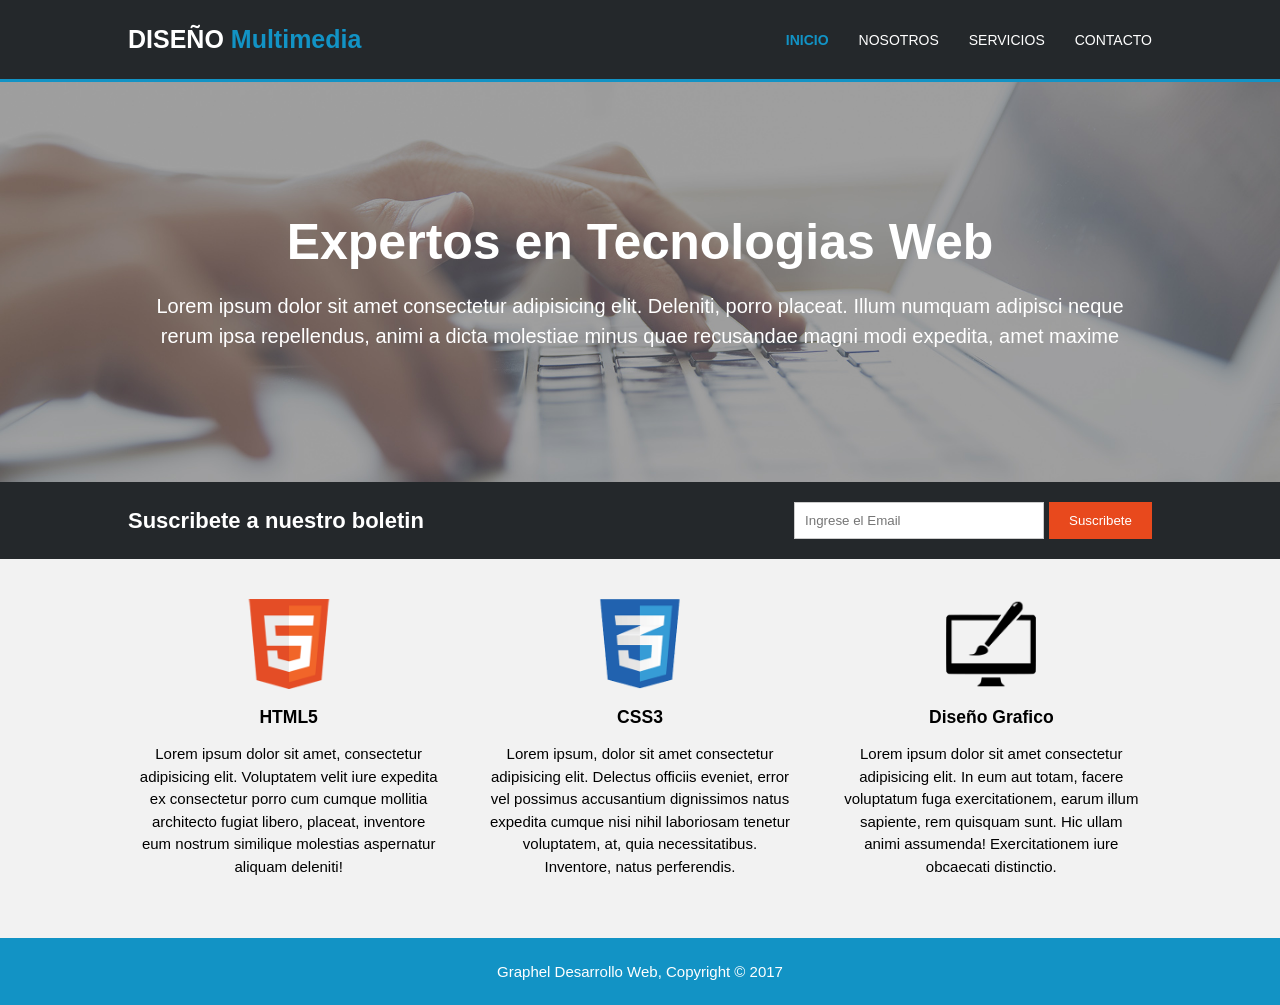
<file: index.html>
<!DOCTYPE html>
<html lang="es">
<head>
    <meta charset="UTF-8">
    <link rel="stylesheet" href="styles/style.css">
    <meta name="viewport" content="width=device-width, initial-scale=1.0">
    <title>Proyecto_Graphel</title>
</head>
<body>
    <!-- menu -->
    <header>
       <h1 class="titulo">
        <span class="blanco">DISEÑO</span>
        <span class="azul">Multimedia</span>
       </h1>

       <nav>
        <!-- se requiere menu horizontalmente, y decoracion en none, tambien hay que colocar un borde abajo de color azul  -->
        <!-- tambien se requiere que al pasar el mause por encima de inicio o demas se ponga en azul -->
        <ul>
            <li><a href="index.html" class="activo">INICIO</a></li>
            <li><a href="templates/nosotros.html">NOSOTROS</a></li>
            <li><a href="templates/servicios.html">SERVICIOS</a></li>
            <li><a href="templates/contacto.html">CONTACTO</a></li>

        </ul>
       </nav>
    </header>

    <main>


        <!-- Este es de la imagen de fondo con texto al frente  -->
       <section class="fondo">
        
            <h2>Expertos en Tecnologias Web</h2>
            <p>Lorem ipsum dolor sit amet consectetur adipisicing elit. Deleniti, porro placeat. Illum numquam adipisci neque rerum ipsa repellendus, animi a dicta molestiae minus quae recusandae magni modi expedita, amet maxime</p>
       </section>

        <!-- este es del contenido de suscrpcion -->
        <section class="suscripcion">

            <h3>Suscribete a nuestro boletin</h3>

            <form>
                <input type="email" name="correo" placeholder="Ingrese el Email" required>
                <button type="submit" class="btn">Suscribete</button>
            </form>
        </section>

        <!-- secciones de tres targetas -->
        <section class="tarjetas">
            <!-- targeta 1 -->
            <article class="tarjeta">
                <img src="assets/images/logo_html.png" alt="logo de html5">
                <h3>HTML5</h3>
                <p>Lorem ipsum dolor sit amet, consectetur adipisicing elit. Voluptatem velit iure expedita ex consectetur porro cum cumque mollitia architecto fugiat libero, placeat, inventore eum nostrum similique molestias aspernatur aliquam deleniti!</p>
            </article>

            <!-- targeta 2 -->
            <article class="tarjeta">
                <img src="assets/images/logo_css.png" alt="logo de css3">
                <h3>CSS3</h3>
                <p>Lorem ipsum, dolor sit amet consectetur adipisicing elit. Delectus officiis eveniet, error vel possimus accusantium dignissimos natus expedita cumque nisi nihil laboriosam tenetur voluptatem, at, quia necessitatibus. Inventore, natus perferendis.</p>
            </article>

            <!-- trageta 3 -->
             <article class="tarjeta">
                <img src="assets/images/logo_brush.png" alt=" logo de brush">
                <h3>Diseño Grafico</h3>
                <p>Lorem ipsum dolor sit amet consectetur adipisicing elit. In eum aut totam, facere voluptatum fuga exercitationem, earum illum sapiente, rem quisquam sunt. Hic ullam animi assumenda! Exercitationem iure obcaecati distinctio.</p>
             </article>
        </section>
    </main>
    <!-- pie de pagina -->
    <footer>
        <p class="blanco">Graphel Desarrollo Web, Copyright  &copy; 2017</p>
    </footer>
    
</body>
</html>
</file>
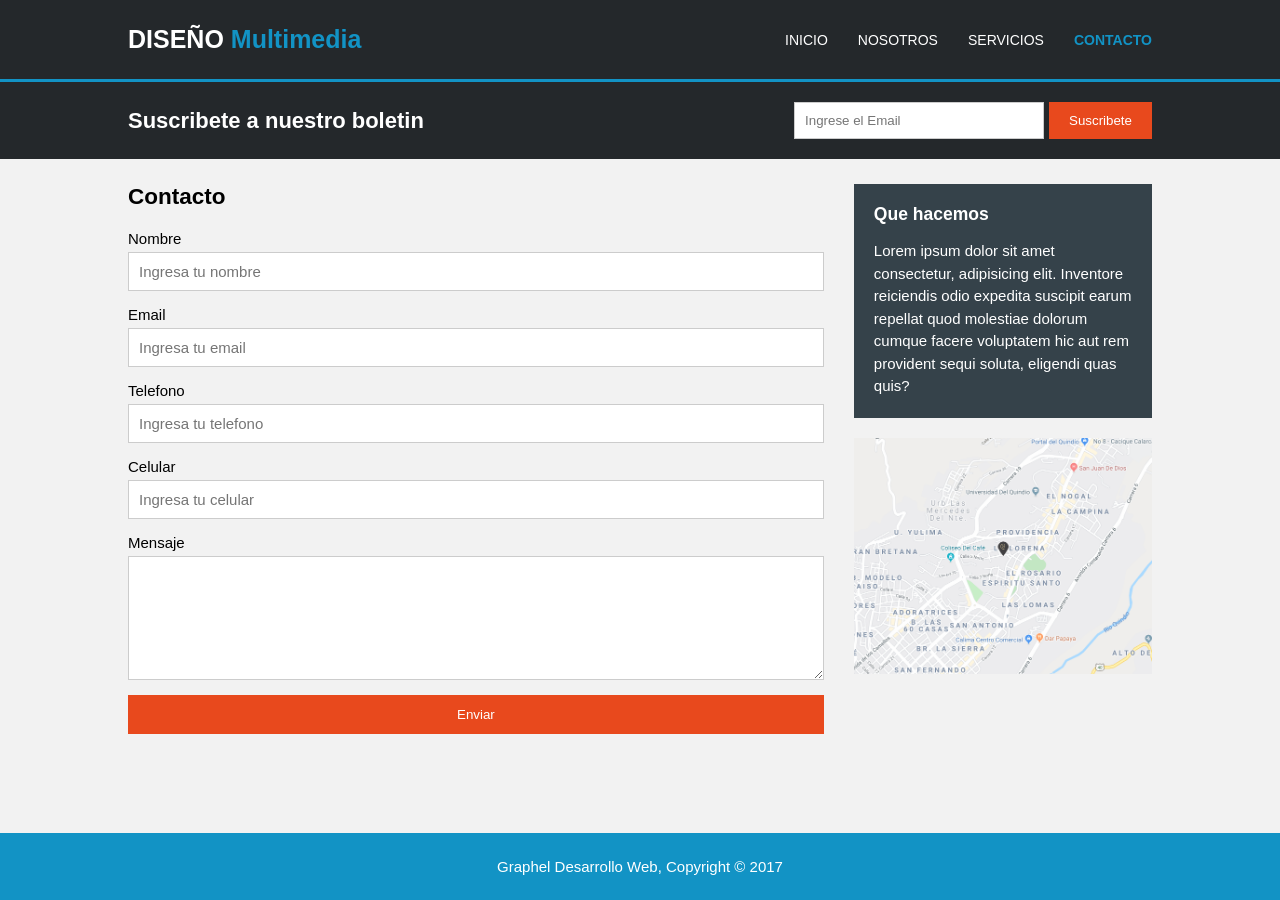
<file: templates/contacto.html>
<!DOCTYPE html>
<html lang="es">
<head>
    <meta charset="UTF-8">
    <link rel="stylesheet" href="../styles/style.css">
    <meta name="viewport" content="width=device-width, initial-scale=1.0">
    <title>contacto</title>
</head>
<body>

    <!-- menu -->
      <header>
       <h1 class="titulo">
        <span class="blanco">DISEÑO</span>
        <span class="azul">Multimedia</span>
       </h1>

       <nav>
        <!-- se requiere menu horizontalmente, y decoracion en none, tambien hay que colocar un borde abajo de color azul  -->
        <!-- tambien se requiere que al pasar el mause por encima de inicio o demas se ponga en azul -->
        <ul>
            <li><a href="../index.html" >INICIO</a></li>
            <li><a href="nosotros.html">NOSOTROS</a></li>
            <li><a href="servicios.html">SERVICIOS</a></li>
            <li><a href="contacto.html" class="activo">CONTACTO</a></li>

        </ul>
       </nav>
    </header>
    <!-- cuerpo -->
    <main>
    
        <!-- suscripcion -->
        <section class="suscripcion">
            <h3>Suscribete a nuestro boletin</h3>

            <form>
                <input type="email" name="correo" placeholder="Ingrese el Email" required>
                <button type="submit" class="btn">Suscribete</button>
            </form>
        </section>


        <!-- formulario -->
        <div class="contenido">
            <!-- columna izquierda -->
            <section class="contacto">

                <h2>Contacto</h2>

                <form class="formulario-contacto">
                    <label for="nombre">Nombre</label>
                    <input type="text" id="nombre" name="nombre" placeholder="Ingresa tu nombre" required>

                    <label for="email">Email</label>
                    <input type="email" id="email" name="email" placeholder="Ingresa tu email" required>

                    <label for="telefono">Telefono</label>
                    <input type="tel" id="telefono" name="telefono" placeholder="Ingresa tu telefono">

                    <label for="celular">Celular</label>
                    <input type="tel" id="celular" name="celular" placeholder="Ingresa tu celular">

                    <label for="mensaje">Mensaje</label>
                    <textarea name="mensaje" id="mensaje" rows="6" required></textarea>

                    <button type="submit" class="btn">Enviar</button>
                </form>
            </section>
        
        <!-- columna a la derecha -->
            <!-- que hacemos  -->
            <aside class="columna-derecha">
                <div class="hacemos blanco">
                    <h3>Que hacemos</h3>
                    <p>Lorem ipsum dolor sit amet consectetur, adipisicing elit. Inventore reiciendis odio expedita suscipit earum repellat quod molestiae dolorum cumque facere voluptatem hic aut rem provident sequi soluta, eligendi quas quis?</p>
                </div>

                <img src="../assets/images/mapaGoogle.png"   class="mapa" alt="Mapa dde google">

            </aside>
        </div>
    </main>

    <!-- pie de pagina -->

     <footer>
        <p class="blanco">Graphel Desarrollo Web, Copyright  &copy; 2017</p>
    </footer>
</body>
</html>
</file>
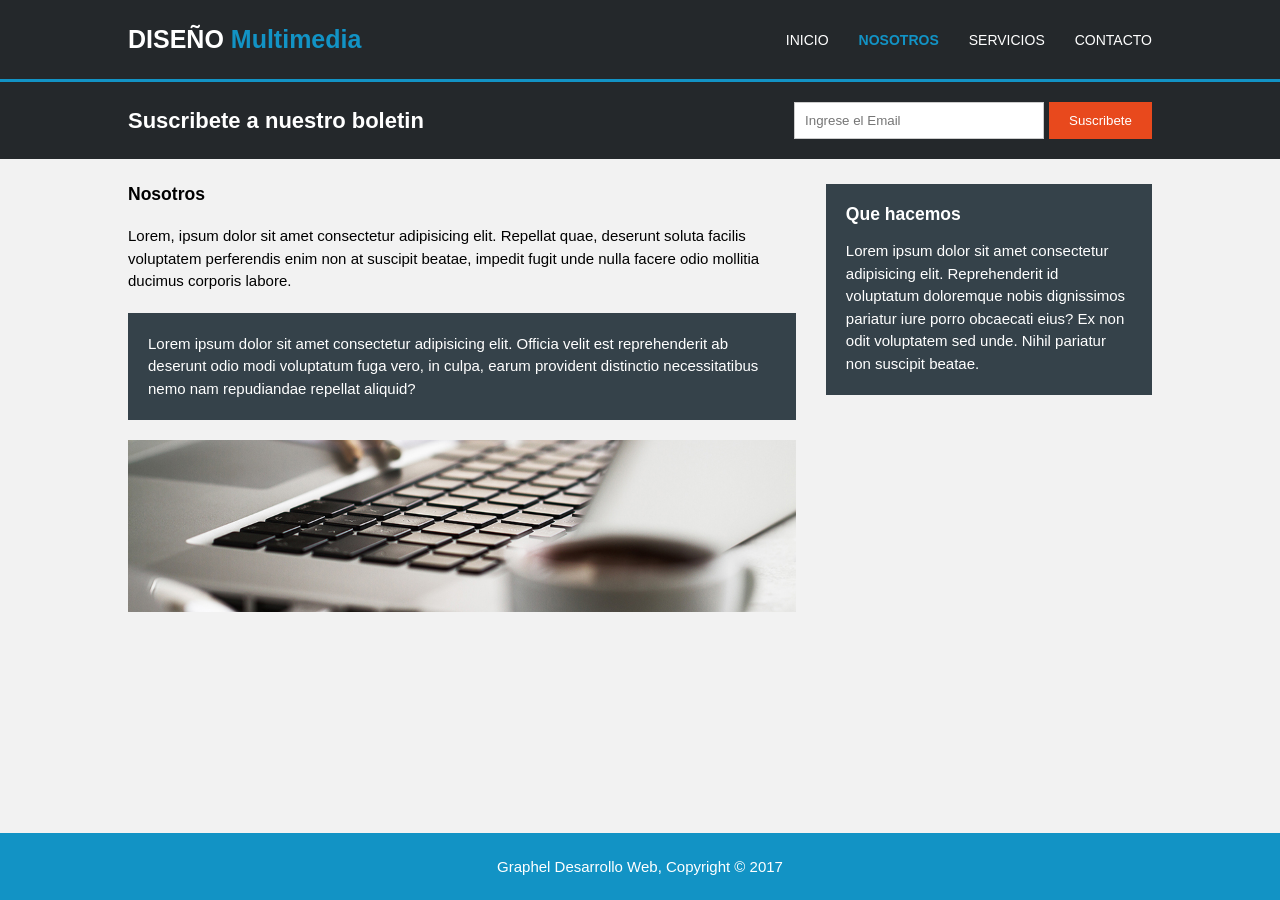
<file: templates/nosotros.html>
<!DOCTYPE html>
<html lang="es">
<head>
    <meta charset="UTF-8">
    <link rel="stylesheet" href="../styles/style.css">
    <meta name="viewport" content="width=device-width, initial-scale=1.0">
    <title>Nosotros</title>
</head>
<body>
    <!-- menu  -->
     <header>
       <h1 class="titulo">
        <span class="blanco">DISEÑO</span>
        <span class="azul">Multimedia</span>
       </h1>

       <nav>
        <!-- se requiere menu horizontalmente, y decoracion en none, tambien hay que colocar un borde abajo de color azul  -->
        <!-- tambien se requiere que al pasar el mause por encima de inicio o demas se ponga en azul -->
        <ul>
            <li><a href="../index.html">INICIO</a></li>
            <li><a href="nosotros.html" class="activo">NOSOTROS</a></li>
            <li><a href="servicios.html">SERVICIOS</a></li>
            <li><a href="contacto.html">CONTACTO</a></li>

        </ul>
       </nav>
    </header>

    <main>
        <!-- emepzamo en el contenido de la pagina con la seccion de suscripcion -->
        <section class="suscripcion">
            <h3>Suscribete a nuestro boletin</h3>

            <form>
                <input type="email" name="correo" placeholder="Ingrese el Email" required>
                <button type="submit" class="btn">Suscribete</button>
            </form>
        </section>

        <!-- descripcion de nosotros -->

        <div class="contenido">
            <!-- columna a la izquierda -->
            <section class="nosotros">
                <h3>Nosotros</h3>
                <p>Lorem, ipsum dolor sit amet consectetur adipisicing elit. Repellat quae, deserunt soluta facilis voluptatem perferendis enim non at suscipit beatae, impedit fugit unde nulla facere odio mollitia ducimus corporis labore.</p>
                
                <p class="parrafo blanco"> Lorem ipsum dolor sit amet consectetur adipisicing elit. Officia velit est reprehenderit ab deserunt odio modi voluptatum fuga vero, in culpa, earum provident distinctio necessitatibus nemo nam repudiandae repellat aliquid?</p>
                
                <img src="../assets/images/891.jpg" alt="Un portatil">
            </section>

            <!-- seccion a la derecha -->
            <aside class="hacemos blanco">
                <h3>Que hacemos</h3>
                <p>Lorem ipsum dolor sit amet consectetur adipisicing elit. Reprehenderit id voluptatum doloremque nobis dignissimos pariatur iure porro obcaecati eius? Ex non odit voluptatem sed unde. Nihil pariatur non suscipit beatae.</p>
            </aside>
                
            

        </div>
           
    </main>

     <!-- pie de pagina -->
    <footer>
        <p class="blanco">Graphel Desarrollo Web, Copyright  &copy; 2017</p>
    </footer>
</body>
</html>
</file>
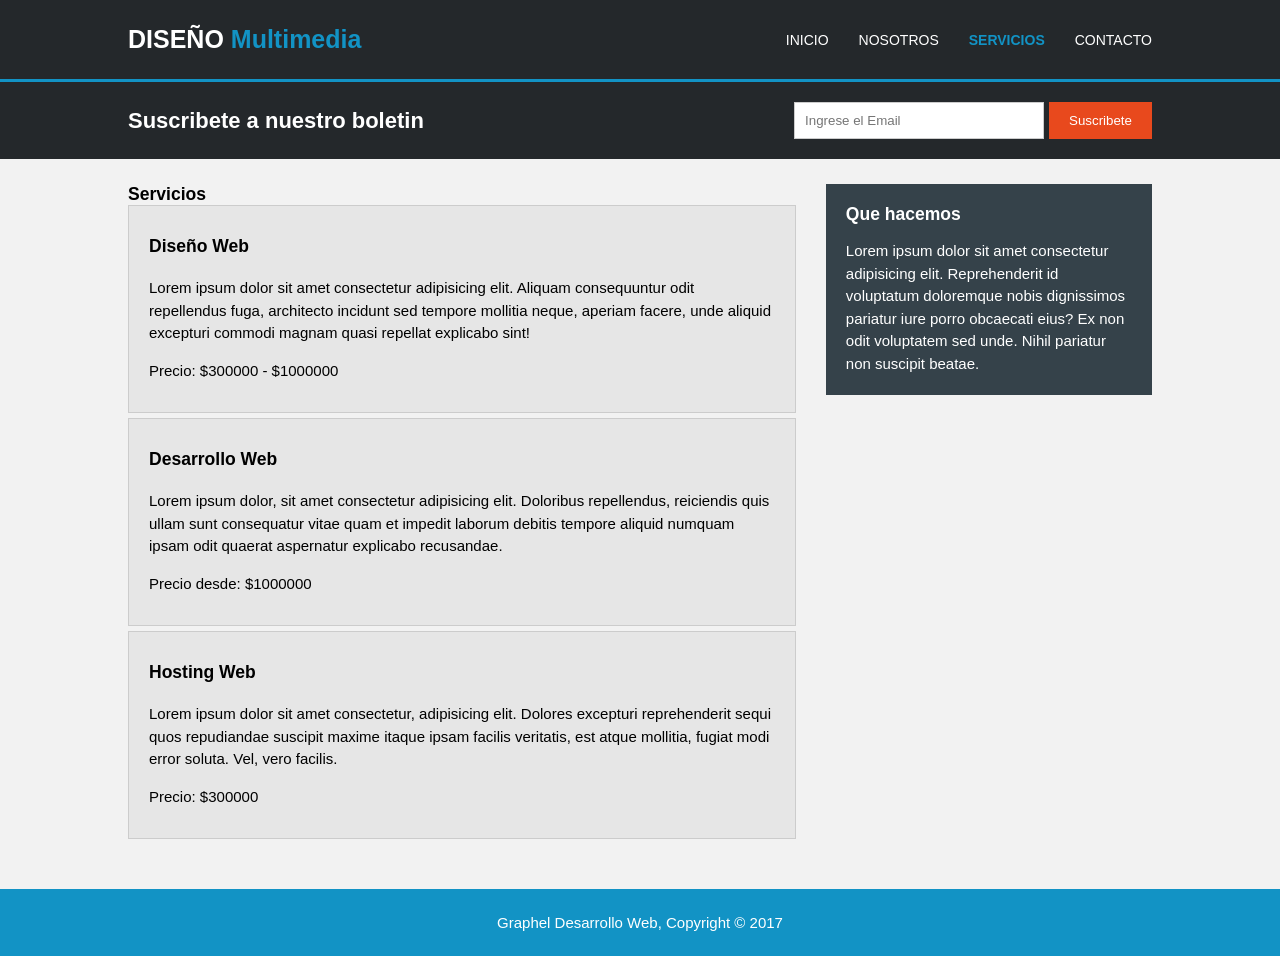
<file: templates/servicios.html>
<!DOCTYPE html>
<html lang="es">
<head>
    <meta charset="UTF-8">
    <link rel="stylesheet" href="../styles/style.css">
    <meta name="viewport" content="width=device-width, initial-scale=1.0">
    <title>servicios</title>
</head>
<body>
    <!-- menu -->
    <header>
       <h1 class="titulo">
        <span class="blanco">DISEÑO</span>
        <span class="azul">Multimedia</span>
       </h1>

       <nav>
        <!-- se requiere menu horizontalmente, y decoracion en none, tambien hay que colocar un borde abajo de color azul  -->
        <!-- tambien se requiere que al pasar el mause por encima de inicio o demas se ponga en azul -->
        <ul>
            <li><a href="../index.html">INICIO</a></li>
            <li><a href="nosotros.html">NOSOTROS</a></li>
            <li><a href="servicios.html" class="activo">SERVICIOS</a></li>
            <li><a href="contacto.html">CONTACTO</a></li>

        </ul>
       </nav>
    </header>

    <!-- seccion de Suscripcion -->
    <main>
    <section class="suscripcion">
        <h3>Suscribete a nuestro boletin</h3>
        <form>
            <input type="email" name="correo" placeholder="Ingrese el Email" required>
            <button type="submit" class="btn">Suscribete</button>
        </form>
    </section>
    <!-- contenido -->
    <div class="contenido">
        <!-- columna a la izquierda -->
        <section class="servicios">
            <h3>Servicios</h3>
            <!-- parrafos -->
            <article class="servicio">
                <h3>Diseño Web</h3>
                <p>Lorem ipsum dolor sit amet consectetur adipisicing elit. Aliquam consequuntur odit repellendus fuga, architecto incidunt sed tempore mollitia neque, aperiam facere, unde aliquid excepturi commodi magnam quasi repellat explicabo sint!</p>
                <p>Precio: $300000 - $1000000</p>
            </article>

            <article class="servicio">
                <h3>Desarrollo Web</h3>
                <p>Lorem ipsum dolor, sit amet consectetur adipisicing elit. Doloribus repellendus, reiciendis quis ullam sunt consequatur vitae quam et impedit laborum debitis tempore aliquid numquam ipsam odit quaerat aspernatur explicabo recusandae.</p>
                <p>Precio desde: $1000000</p>
            </article>

            <article class="servicio">
                <h3>Hosting Web</h3>
                <p>Lorem ipsum dolor sit amet consectetur, adipisicing elit. Dolores excepturi reprehenderit sequi quos repudiandae suscipit maxime itaque ipsam facilis veritatis, est atque mollitia, fugiat modi error soluta. Vel, vero facilis.</p>
                <p>Precio: $300000</p>
            </article>

        </section>

        <!-- columna a la derecha -->
         
        <aside class="hacemos blanco">
            <h3>Que hacemos</h3>
            <p>Lorem ipsum dolor sit amet consectetur adipisicing elit. Reprehenderit id voluptatum doloremque nobis dignissimos pariatur iure porro obcaecati eius? Ex non odit voluptatem sed unde. Nihil pariatur non suscipit beatae.</p>
        </aside>
    </div>
    </main>
    <!-- pie de pagina -->
     <footer>
        <p class="blanco">Graphel Desarrollo Web, Copyright  &copy; 2017</p>
    </footer>
</body>
</html>
</file>
<file: styles/style.css>
* {
    margin: 0;
    padding: 0;
    box-sizing: border-box;
}

/* estilos body  */
body {
    font-family: Arial, Helvetica, sans-serif;
    font-size: 15px;
    background-color: #f2f2f2;
}

/* clases repetidas */

.blanco {
    color: white;
}

.azul {
    color: #1293c5;
}

/* estilos header navegacion */

/* Cabecera */

header {
    background-color: #24282b;
    display: flex;
    justify-content: space-between;
    align-items: center;
    padding: 25px 10%;
    border-bottom: 3px solid #1293c5;
}

/* tamañño de titulo */
.titulo {
    font-size: 25px;
}

/* estilos de menu de navegacion  */
nav ul {
    display: flex;
    list-style: none;
    gap: 30px;
}

/* estilos de los enlaces */
nav a {
    text-decoration: none;
    color: white;
    font-size: 14px;
}

/* efecto al pasar el mouse por los enlaces */

nav a:hover {
    color: #1293c5;
}

/* enlace de la pagina actual */

nav a.activo {
    color: #1293c5;
    font-weight: bold;
}

/*ESTILOS DE SUSCRIPCION*/

/* contenedor de suscripcion */

.suscripcion {
    background-color: #24282b;
    color: white;
    display: flex;
    justify-content: space-between;
    align-items: center;
    padding: 20px 10%;
}

/* titulo de suscripcion */

.suscripcion h3 {
    font-size: 22px;
}

/* formulario de suscripcion */

.suscripcion form {
    display: flex;
    align-items: center;
    gap: 5px;
}

/* campo de correo electronico */

.suscripcion input {
    width: 250px;
    padding: 10px;
    border: 1px solid #cccccc;
}

/* estilos generales de los botones */

.btn {
    background-color: #e8491d;
    color: white;
    border: none;
    padding: 11px 20px;
    cursor: pointer;
}

/* efecto al pasar el mouse por el boton */

.btn:hover {
    background-color: #c93d16;
}

/*ESTILOS DE LA PAGINA INICIO*/

/* imagen de fondo */

.fondo {
    background-image: url("../assets/images/cabecera.jpg");
    background-size: cover;
    background-position: center;
    min-height: 400px;
    color: white;
    display: flex;
    flex-direction: column;
    justify-content: center;
    align-items: center;
    text-align: center;
    padding: 30px 10%;
}

/* titulo principal de inicio */

.fondo h2 {
    font-size: 50px;
    margin-bottom: 20px;
}

/* parrafo de la imagen de fondo */

.fondo p {
    font-size: 20px;
    line-height: 1.5;
}

/* contenedor de las tres tarjetas */

.tarjetas {
    display: flex;
    justify-content: space-between;
    gap: 30px;
    padding: 30px 10%;
}

/* estilos individuales de las tarjetas */

.tarjeta {
    flex: 1;
    text-align: center;
    padding: 10px;
}

/* imagenes de las tarjetas */

.tarjeta img {
    width: 90px;
    margin-bottom: 15px;
}

/* titulos de las tarjetas */

.tarjeta h3 {
    margin-bottom: 15px;
}

/* parrafos de las tarjetas */

.tarjeta p {
    line-height: 1.5;
}

/* CONTENEDOR GENERAL DE COLUMNAS*/

/* utilizado en nosotros, servicios y contacto */

.contenido {
    display: flex;
    justify-content: space-between;
    align-items: flex-start;
    gap: 30px;
    width: 80%;
    margin: 25px auto;
}

/* ancho de las columnas izquierdas */

.nosotros,
.servicios,
.contacto {
    flex: 7;
}

/* ancho de las columnas derechas */

.contenido>.hacemos,
.columna-derecha {
    flex: 3;
}

/* estilos de los titulos principales */

.nosotros h2,
.nosotros h3,
.servicios h2,
.contacto h2 {
    margin-bottom: 20px;
}

/* estilos generales del recuadro que hacemos */

.hacemos {
    background-color: #35424a;
    padding: 20px;
}

/* titulo del recuadro que hacemos */

.hacemos h3 {
    margin-bottom: 15px;
}

/* parrafo del recuadro que hacemos */

.hacemos p {
    line-height: 1.5;
}

/*ESTILOS DE LA PAGINA NOSOTROS*/

/* parrafos de nosotros */

.nosotros p {
    line-height: 1.5;
    margin-bottom: 20px;
}

/* parrafo con fondo gris oscuro */

.parrafo {
    background-color: #35424a;
    padding: 20px;
}

/* imagen del portatil */

.nosotros img {
    width: 100%;
    display: block;
}

/*ESTILOS DE LA PAGINA SERVICIOS */

/* recuadros de cada servicio */

.servicio {
    background-color: #e6e6e6;
    border: 1px solid #cccccc;
    padding: 30px 20px;
    margin-bottom: 5px;
}

/* titulos de los servicios */

.servicio h3 {
    margin-bottom: 20px;
}

/* parrafos de los servicios */

.servicio p {
    line-height: 1.5;
    margin-bottom: 15px;
}

/* eliminar margen del ultimo parrafo */

.servicio p:last-child {
    margin-bottom: 0;
}

/* ESTILOS DE LA PAGINA CONTACTO*/

/* organizar el formulario verticalmente */

.formulario-contacto {
    display: flex;
    flex-direction: column;
}

/* etiquetas del formulario */

.formulario-contacto label {
    margin-bottom: 5px;
}

/* campos de texto y mensaje */

.formulario-contacto input,
.formulario-contacto textarea {
    width: 100%;
    padding: 10px;
    border: 1px solid #cccccc;
    margin-bottom: 15px;
    font-family: Arial, Helvetica, sans-serif;
    font-size: 15px;
}

/* area de mensaje */

.formulario-contacto textarea {
    resize: vertical;
}

/* boton enviar */

.formulario-contacto .btn {
    width: 100%;
    padding: 12px;
}

/* columna derecha de contacto */

.columna-derecha {
    display: flex;
    flex-direction: column;
    gap: 20px;
}

/* imagen del mapa */

.columna-derecha img {
    width: 100%;
    display: block;
}

/*ESTILOS DEL PIE DE PAGINA*/

footer {
    background-color: #1293c5;
    text-align: center;
    padding: 25px;
    margin-top: 20px;
}

/* mantener el footer en la parte inferior */

body {
    display: flex;
    flex-direction: column;
    min-height: 100vh;
}

main {
    flex: 1;
}
</file>
